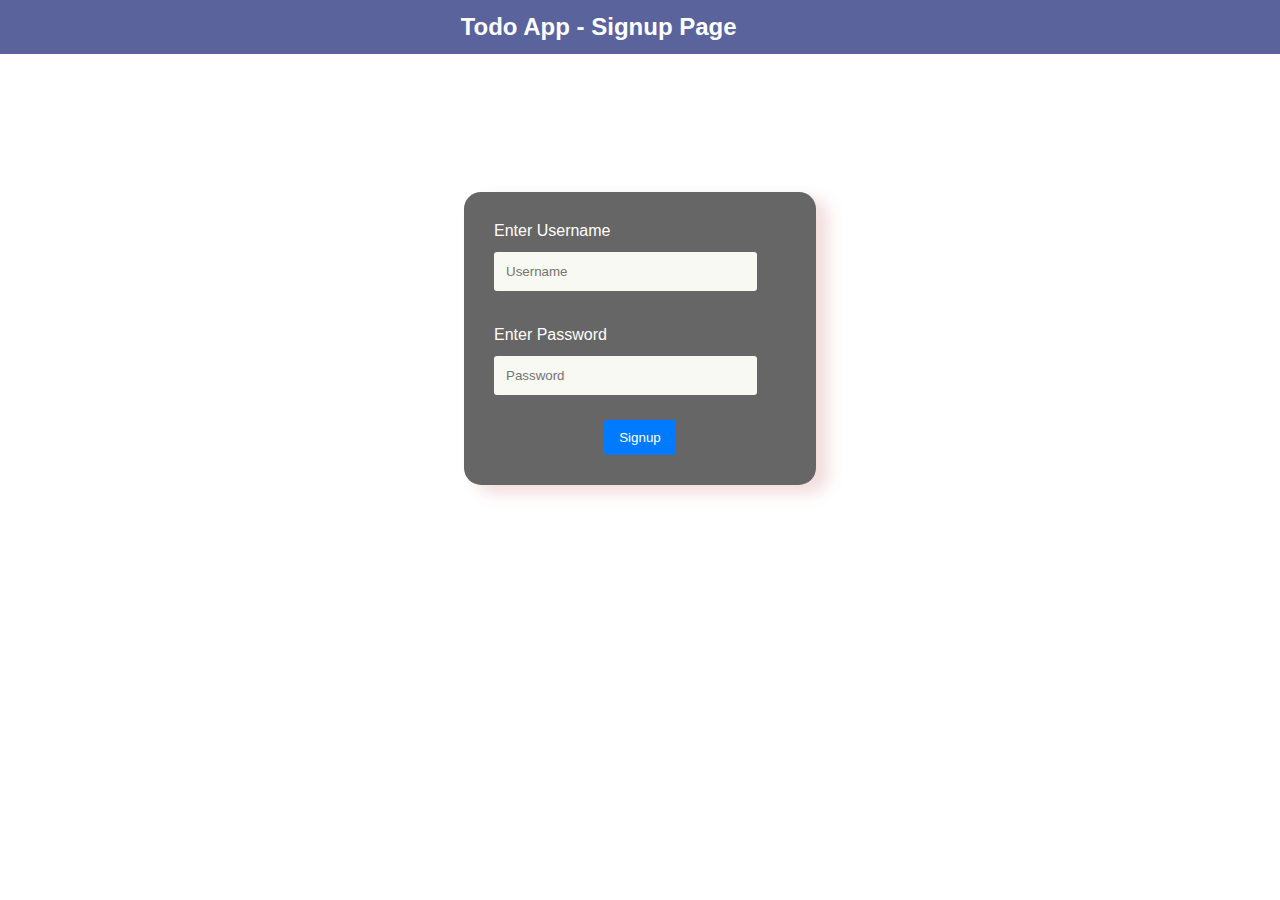
<file: templates/signup.html>
<!DOCTYPE html>
<html lang="en">
<head>
  <meta charset="UTF-8">
  <meta name="viewport" content="width=device-width, initial-scale=1.0">
  <title>SignUp Page</title>
  
  <style>
    * {
  box-sizing: border-box;
  overflow-y:hidden;
}

body {
  font-family: Arial, sans-serif;
  background-image: url('https://png.pngtree.com/thumb_back/fh260/background/20230415/pngtree-website-technology-line-dark-background-image_2344719.jpg');
  /* https://img.freepik.com/free-photo/abstract-digital-grid-black-background_53876-97647.jpg' */
  width: 100%;
  background-size: cover;
  background-position: center;
  margin: 0;
  padding: 0;
  /* display: flex;
      justify-content: center;
      align-items: center; */
  height: 100vh;
}

/* #auth{
      max-width:40vw;
      max-height:50vh;
    } */
.container {
  /* display:flex;
      justify-content: center;
      align-items:center; */
  /* min-width:50vw; */
  transform: translateY(30%);
  max-width: 22rem;
  margin: 50px auto;
  color: white;
  background-color: hsla(0, 5%, 0%, 0.6);
  padding: 30px;
  border-radius: 17px;
  box-shadow: 12px 8px 16px rgba(192, 78, 78, 0.2);
}

.form-group {
  margin-bottom: 15px;

}

.form-group input {
  width: 90%;
  padding: 12px;
  outline: none;
  border: none;
  background-color: #F7F9F2;
  border-radius: 3px;
  margin-top: 12px;

}

.inputfield.active {
  border: 3px solid #BBE9FF;
}

#auth button {
  padding: 10px 15px;
  background-color: #007bff;
  border: none;
  color: white;
  border-radius: 3px;
  cursor: pointer;
  margin: 5px auto;
}

#auth button:hover {
  background-color: #0056b3;
}

.task-table {
  width: 100%;
  border-collapse: collapse;
  margin-top: 20px;
}

.task-table th,
.task-table td {
  padding: 10px;
  border: 1px solid #ccc;
}

.task-table th {
  background-color: #f2f2f2;
}

.task-table td button {
  background-color: red;
  border: none;
  color: white;
  border-radius: 3px;
  cursor: pointer;
}

.task-table td button.update {
  background-color: #007bff;
}

.task-table td button:hover {
  background-color: darkred;
}

.task-table td button.update:hover {
  background-color: #0056b3;
}

.usernamefield {
  margin-bottom: 15px;
}

a {
  text-decoration: none;
  color: white;
  font-weight: bolder;
  font-size: larger;
}

header {
  background-color: #5A639C;
  display: flex;
  justify-content: space-around;
  flex-direction: row;
  align-items: center;
  max-height: 6vh;
  padding: 20px;
  gap: 15vw;
  color: white;
}

.title-wrapper {
  transform: translate(-15%);
}

.link-wrapper {
  display: flex;
  justify-content: flex-end;
  flex-direction: row;
  align-items: center;
  color: white;
  gap: 10vw;
}
.button-wrapper {

  transform: translateY(14%);
  display: flex;
  justify-content: flex-end;
  align-items: center;

}
.message-wrapper{
  color:red;
  font-size:14px;
  
}
#name-wrapper{
    color:red;
    font-size:14px;
    text-align: center;
    margin-bottom:20px;
}
  </style>
</head>
<body>
  <header>
  
    <div class="title-wrapper">
      <h2>Todo App - Signup Page</h2>
    </div>

  
  </header>
    <div class="container">
      <div id="auth">
        <div class="form-group">
          <label for="username" id="usernamefield">Enter Username</label>
          <input type="text" id="username" placeholder="Username" class="inputfield">
        </div>
        <div id="name-wrapper"></div>
        <div class="form-group">
          <label for="username" id="usernamefield">Enter Password</label>
          <input type="password" id="password" placeholder="Password" class="inputfield">
        </div>
        <div class="message-wrapper">
          
        </div>
          <button onclick="signup()" class="button-wrapper">Signup</button>
      </div>
      </div>
</body>
<script>
        document.addEventListener('DOMContentLoaded', function () {
            const usernameInput = document.getElementById('username');
            const errorSpan = document.getElementById('name-wrapper');

            // Regular expression for username (example: alphanumeric and underscore)
            const usernameRegex = /^[a-zA-Z0-9_]+$/;

            function validateUsername(username) {
              return usernameRegex.test(username);
            }

            usernameInput.addEventListener('input', function () {
              const username = usernameInput.value.trim();

              if (validateUsername(username)) {
                errorSpan.textContent = ''; // Clear error message if valid
              } else {
                errorSpan.textContent = 'Invalid username format'; // Display error message
              }
            });
          });
        
   const apiUrl = 'http://127.0.0.1:5000';
   const inputFields = document.getElementsByClassName('inputfield');
    for (let inputField of inputFields) {
      inputField.addEventListener('click', () => {
        inputField.classList.toggle('active');
      });
    }
      function signup() {
          const username = document.getElementById('username').value;
          const password = document.getElementById('password').value;

        if (password.length < 8) {
          const message_wrapper = document.querySelector('.message-wrapper');
          message_wrapper.style.color = 'red';
          message_wrapper.innerText = "Password Length Must Be 8 characters";
          return;
        }

          fetch(`${apiUrl}/signup`, {
            method: 'POST',
            headers: { 'Content-Type': 'application/json' },
            body: JSON.stringify({ username, password })
          })
            .then(response => response.json())
            .then(data => {
              const message_wrapper=document.querySelector('.message-wrapper');
              
                if (data.error === "Username already exists, Login Instead") {
                  message_wrapper.style.color='red';
                  message_wrapper.innerText = "Username already exists, Login Instead";
                } else if (data.message === "User created successfully,Login Successfully") {
                  message_wrapper.style.color = 'green';
                  message_wrapper.innerText = "User created successfully,Login Successfully";
                }
                setTimeout(()=>{
                  window.location.href = '/log';
                },3000);
              
            });
        }
</script>
</html>
</file>
